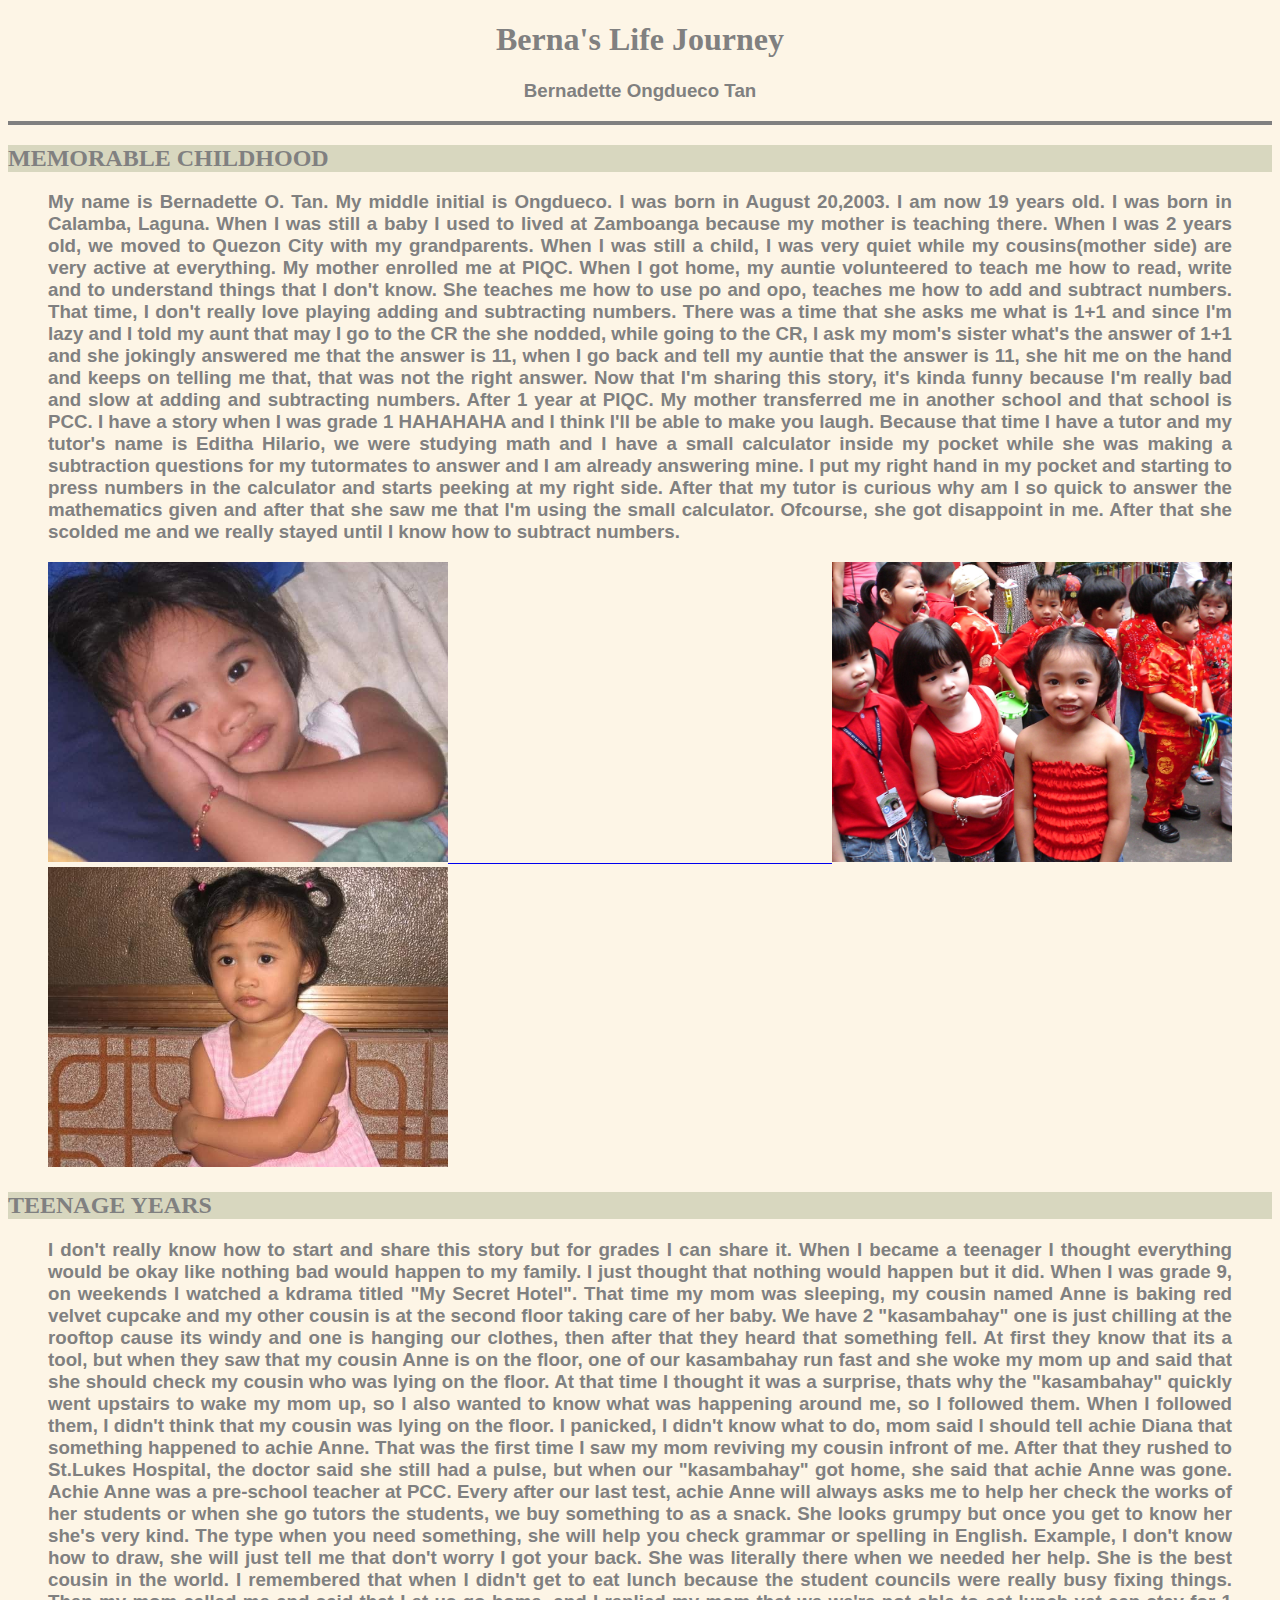
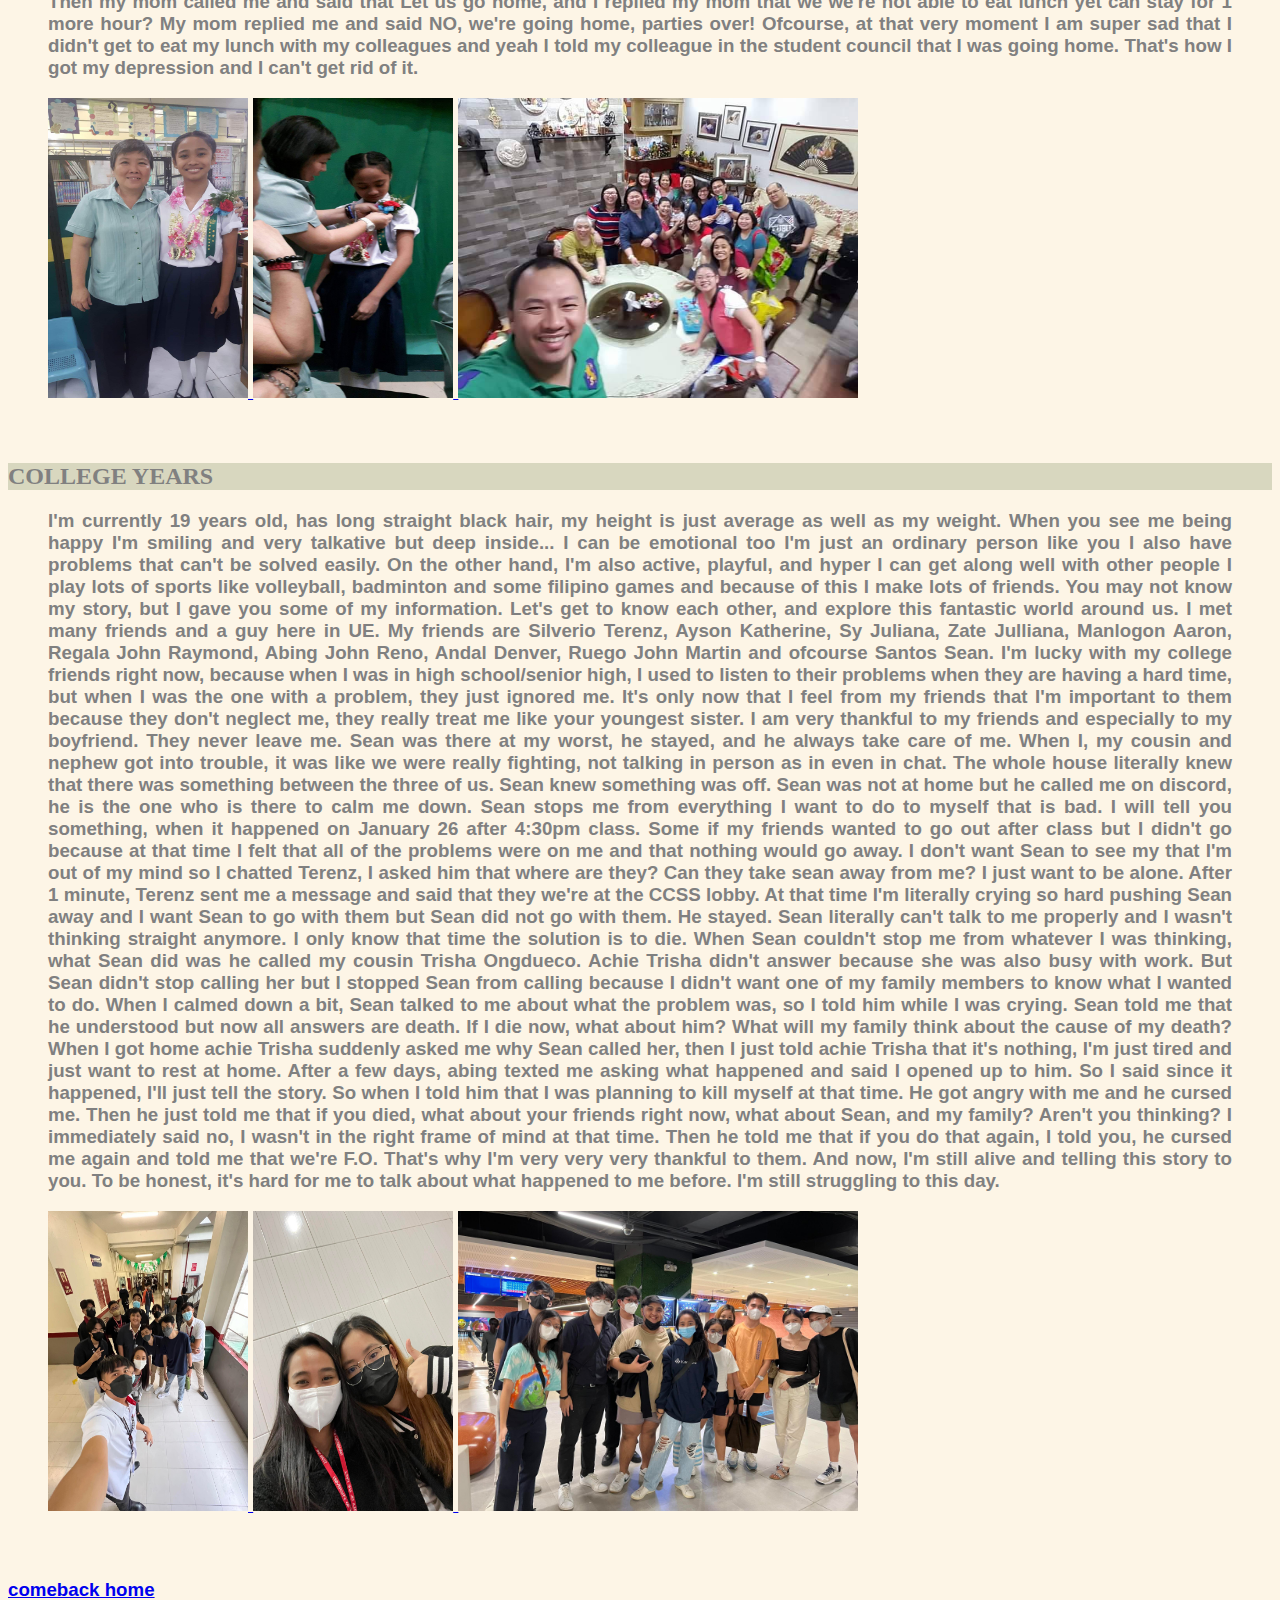
<file: about me.html>
<!DOCTYPE html>
<html lang="en">
<head>
  <title>Berna's Biography</title>
  <meta charset="utf-8">
</head>
<body style="font-family:Tahoma, Verdana, 'Trebuchet MS', Sans-serif; color:gray; background-color:oldlace; "
  <style type="text/css">
  </style>
    <div align="center">
    <h1 style="font-family: Georgia">Berna's Life Journey</h1>
    <h3>Bernadette Ongdueco Tan </h3>
    </div>
    <hr size="4" color="#808080" align="left">

<h2 style="background-color:#d8d7bf; font-family:Georgia, Serif">MEMORABLE CHILDHOOD</H2>
<div align="justify">
<p><h3><blockquote>My name is Bernadette O. Tan. My middle initial is Ongdueco. I was born in August 20,2003. I am now 19 years old. I was born in 
Calamba, Laguna. When I was still a baby I used to lived at Zamboanga because my mother is teaching there. When I was 2 years old, 
we moved to Quezon City with my grandparents. When I was still a child, I was very quiet while my cousins(mother side) are very active 
at everything. My mother enrolled me at PIQC. When I got home, my auntie volunteered to teach me how to read, write and to understand 
things that I don't know. She teaches me how to use po and opo, teaches me how to add and subtract numbers. That time, I don't really 
love playing adding and subtracting numbers. There was a time that she asks me what is 1+1 and since I'm lazy and I told my aunt that 
may I go to the CR the she nodded, while going to the CR, I ask my mom's sister what's the answer of 1+1 and she jokingly answered me 
that the answer is 11, when I go back and tell my auntie that the answer is 11, she hit me on the hand and keeps on telling me that, 
that was not the right answer. Now that I'm sharing this story, it's kinda funny because I'm really bad and slow at adding and 
subtracting numbers. After 1 year at PIQC. My mother transferred me in another school and that school is PCC. I have a story 
when I was grade 1 HAHAHAHA and I think I'll be able to make you laugh. Because that time I have a tutor and my tutor's name is 
Editha Hilario, we were studying math and I have a small calculator inside my pocket while she was making a subtraction questions for my 
tutormates to answer and I am already answering mine. I put my right hand in my pocket and starting to press numbers in the calculator 
and starts peeking at my right side. After that my tutor is curious why am I so quick to answer the mathematics given and after that 
she saw me that I'm using the small calculator. Ofcourse, she got disappoint in me. After that she scolded me and we really stayed 
until I know how to subtract numbers.
</blockquote>

<blockquote>
<a href="berna1.jpg"><img src="berna1.jpg" alt="berna's childhood" height="300" width="400"/> </a>
<a href="berna1.1.jpg"><img src="berna1.1.jpg" alt="berna's childhood" height="300" width="400"/> </a>
<a href="berna1.3.jpg"><img src="berna1.3.jpg" alt="berna's childhood" height="300" width="400"/> </a>
</blockquote>
</div>
  
<h2 style="background-color:#d8d7bf; font-family:Georgia, Serif"> TEENAGE YEARS</H2>
<div align="justify">

<p><h3><blockquote>I don't really know how to start and share this story but for grades I can share it. When I became a teenager I thought everything would 
be okay like nothing bad would happen to my family. I just thought that nothing would happen but it did. When I was grade 9, 
on weekends I watched a kdrama titled "My Secret Hotel". That time my mom was sleeping, my cousin named Anne is baking red velvet 
cupcake and my other cousin is at the second floor taking care of her baby. We have 2 "kasambahay" one is just chilling at the rooftop 
cause its windy and one is hanging our clothes, then after that they heard that something fell. At first they know that its a tool, 
but when they saw that my cousin Anne is on the floor, one of our kasambahay run fast and she woke my mom up and said that she should 
check my cousin who was lying on the floor. At that time I thought it was a surprise, thats why the "kasambahay" quickly went upstairs 
to wake my mom up, so I also wanted to know what was happening around me, so I followed them. When I followed them, I didn't think that 
my cousin was lying on the floor. I panicked, I didn't know what to do, mom said I should tell achie Diana that something happened to 
achie Anne. That was the first time I saw my mom reviving my cousin infront of me. After that they rushed to St.Lukes Hospital, 
the doctor said she still had a pulse, but when our "kasambahay" got home, she said that achie Anne was gone. Achie Anne was a 
pre-school teacher at PCC. Every after our last test, achie Anne will always asks me to help her check the works of her students or 
when she go tutors the students, we buy something to as a snack. She looks grumpy but once you get to know her she's very kind. 
The type when you need something, she will help you check grammar or spelling in English. Example, I don't know how to draw, she will 
just tell me that don't worry I got your back. She was literally there when we needed her help. She is the best cousin in the world.
I remembered that when I didn't get to eat lunch because the student councils were really busy fixing things. Then my mom called me and 
said that Let us go home, and I replied my mom that we we're not able to eat lunch yet can stay for 1 more hour? My mom replied me and 
said NO, we're going home, parties over! Ofcourse, at that very moment I am super sad that I didn't get to eat my lunch with my 
colleagues and yeah I told my colleague in the student council that I was going home. That's how I got my depression and I can't get 
rid of it.
</blockquote>
<blockquote>
 	<a href="berna2.jpg"><img src="berna2.jpg" alt="berna's teens" height="300" width="200"/> </a>
	<a href="berna2.1.jpg"><img src="berna2.1.jpg" alt="berna's teens" height="300" width="200"/> </a>
	<a href="berna2.2.jpg"><img src="berna2.2.jpg" alt="berna's teens" height="300" width="400"/> </a>

</blockquote>
</br>

<h2 style="background-color:#d8d7bf; font-family:Georgia, Serif"> COLLEGE YEARS</H2>
<div align="justify">
<p><h3><blockquote>I'm currently 19 years old, has long straight black hair, my height is just average as well as my weight. When you see me being happy 
I'm smiling and very talkative but deep inside...  I can be emotional too I'm just an ordinary person like you I also have problems 
that can't be solved easily. On the other hand, I'm also active, playful, and hyper I can get along well with other people I play lots 
of sports like volleyball, badminton and some filipino games and because of this I make lots of friends. You may not know my story, 
but I gave you some of my information. Let's get to know each other, and explore this fantastic world around us. I met many friends and 
a guy here in UE. My friends are Silverio Terenz, Ayson Katherine, Sy Juliana, Zate Julliana, Manlogon Aaron, Regala John Raymond, 
Abing John Reno, Andal Denver, Ruego John Martin and ofcourse Santos Sean. I'm lucky with my college friends right now, because when I 
was in high school/senior high, I used to listen to their problems when they are having a hard time, but when I was the one with a 
problem, they just ignored me. It's only now that I feel from my friends that I'm important to them because they don't neglect me, 
they really treat me like your youngest sister. I am very thankful to my friends and especially to my boyfriend. They never leave me. 
Sean was there at my worst, he stayed, and he always take care of me. When I, my cousin and nephew got into trouble, it was like we 
were really fighting, not talking in person as in even in chat. The whole house literally knew that there was something between the 
three of us. Sean knew something was off. Sean was not at home but he called me on discord, he is the one who is there to calm me 
down. Sean stops me from everything I want to do to myself that is bad. I will tell you something, when it happened on January 26 
after 4:30pm class. Some if my friends wanted to go out after class but I didn't go because at that time I felt that all of the 
problems were on me and that nothing would go away. I don't want Sean to see my that I'm out of my mind so I chatted Terenz, 
I asked him that where are they? Can they take sean away from me? I just want to be alone. After 1 minute, Terenz sent me a message 
and said that they we're at the CCSS lobby. At that time I'm literally crying so hard pushing Sean away and I want Sean to go with them
but Sean did not go with them. He stayed. Sean literally can't talk to me properly and I wasn't thinking straight anymore.
I only know that time the solution is to die. When Sean couldn't stop me from whatever I was thinking, what Sean did was he called my 
cousin Trisha Ongdueco. Achie Trisha didn't answer because she was also busy with work. But Sean didn't stop calling her but I 
stopped Sean from calling because I didn't want one of my family members to know what I wanted to do. When I calmed down a bit, 
Sean talked to me about what the problem was, so I told him while I was crying. Sean told me that he understood but now all answers are 
death. If I die now, what about him? What will my family think about the cause of my death? When I got home achie Trisha suddenly 
asked me why Sean called her, then I just told achie Trisha that it's nothing, I'm just tired and just want to rest at home. After a 
few days, abing texted me asking what happened and said I opened up to him. So I said since it happened, I'll just tell the story.
So when I told him that I was planning to kill myself at that time. He got angry with me and he cursed me. Then he just told me that 
if you died, what about your friends right now, what about Sean, and my family? Aren't you thinking? I immediately said no, I wasn't 
in the right frame of mind at that time. Then he told me that if you do that again, I told you, he cursed me again and told me that 
we're F.O. That's why I'm very very very thankful to them. And now, I'm still alive and telling this story to you. To be honest, 
it's hard for me to talk about what happened to me before. I'm still struggling to this day.
</blockquote>	
<blockquote>
	<a href="berna3.jpg"><img src="berna3.jpg" alt="berna's college life" height="300" width="200"/> </a>
	<a href="berna3.1.jpg"><img src="berna3.1.jpg" alt="berna's college life" height="300" width="200"/> </a>
	<a href="berna3.2.jpg"><img src="berna3.2.jpg" alt="berna's college life" height="300" width="400/"> </a>
</blockquote>
</br>
<br>
<a href="landing page.html">comeback home</a>
</file>
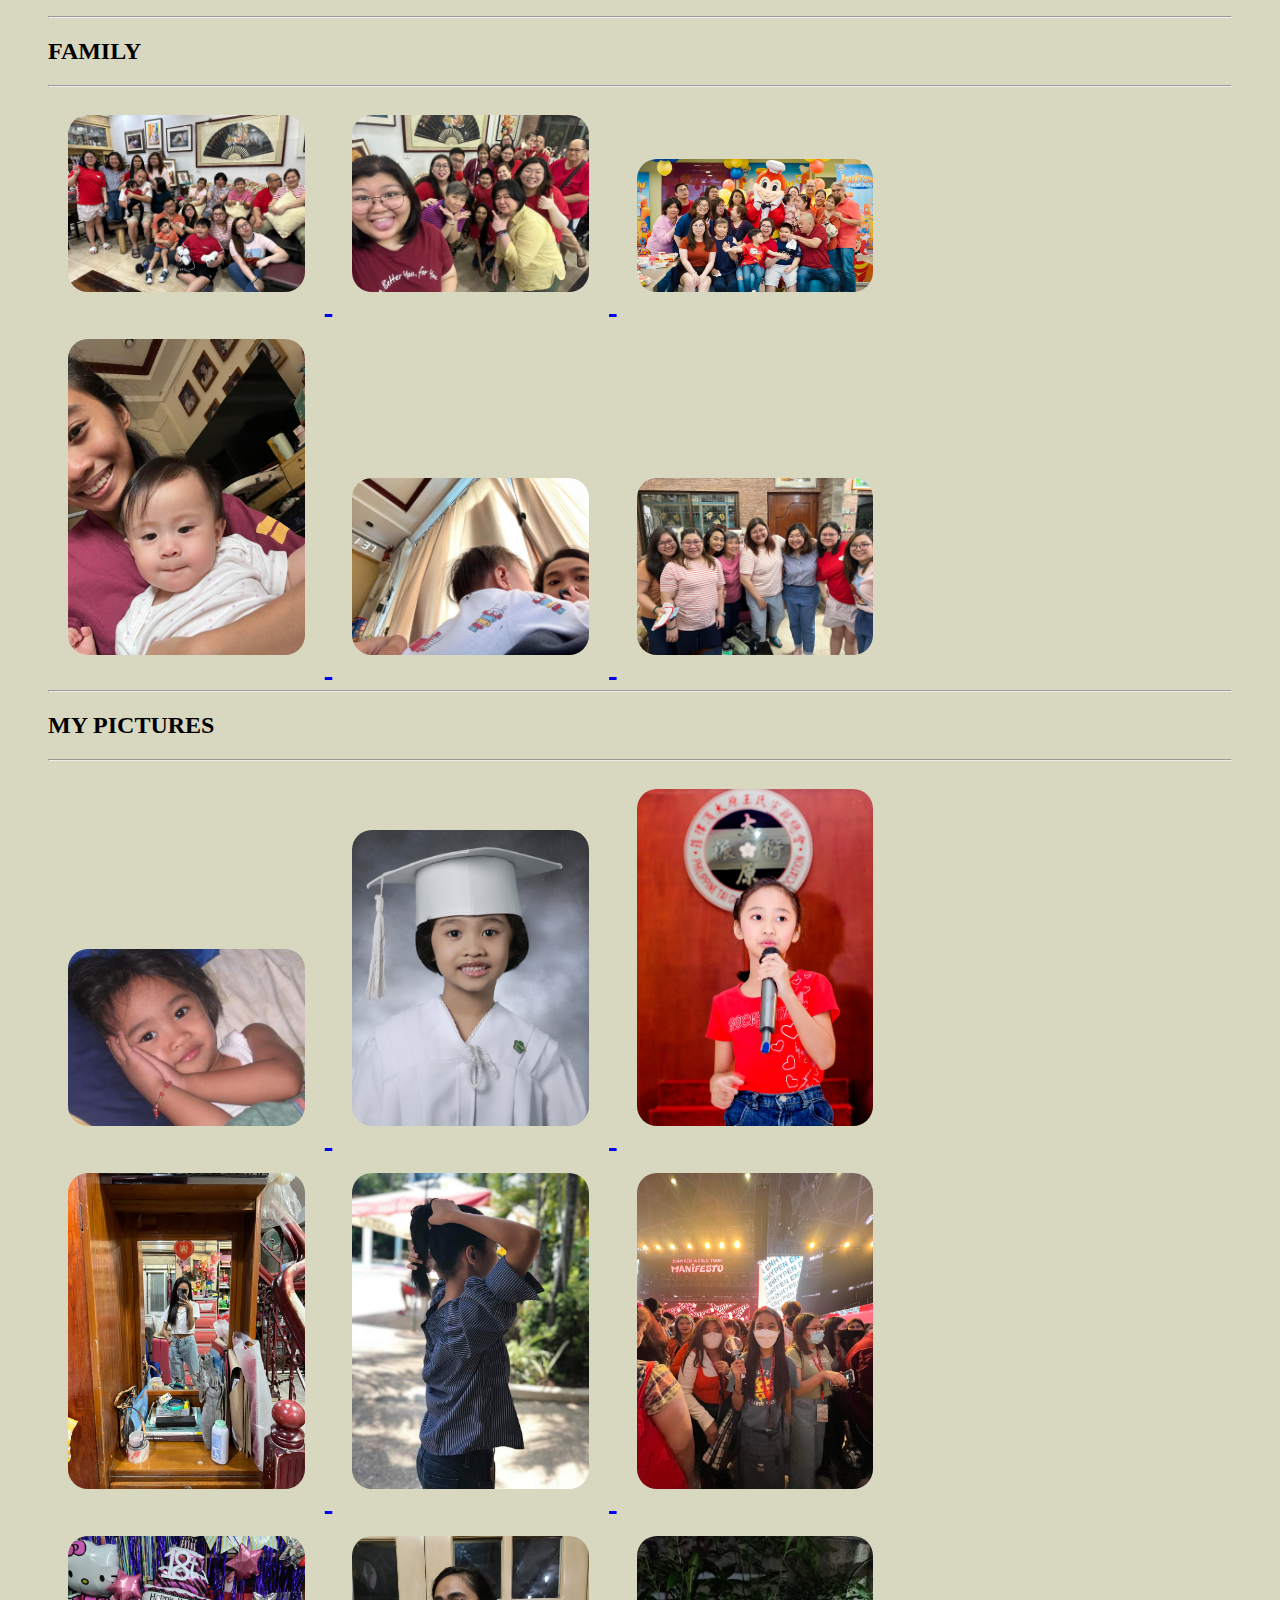
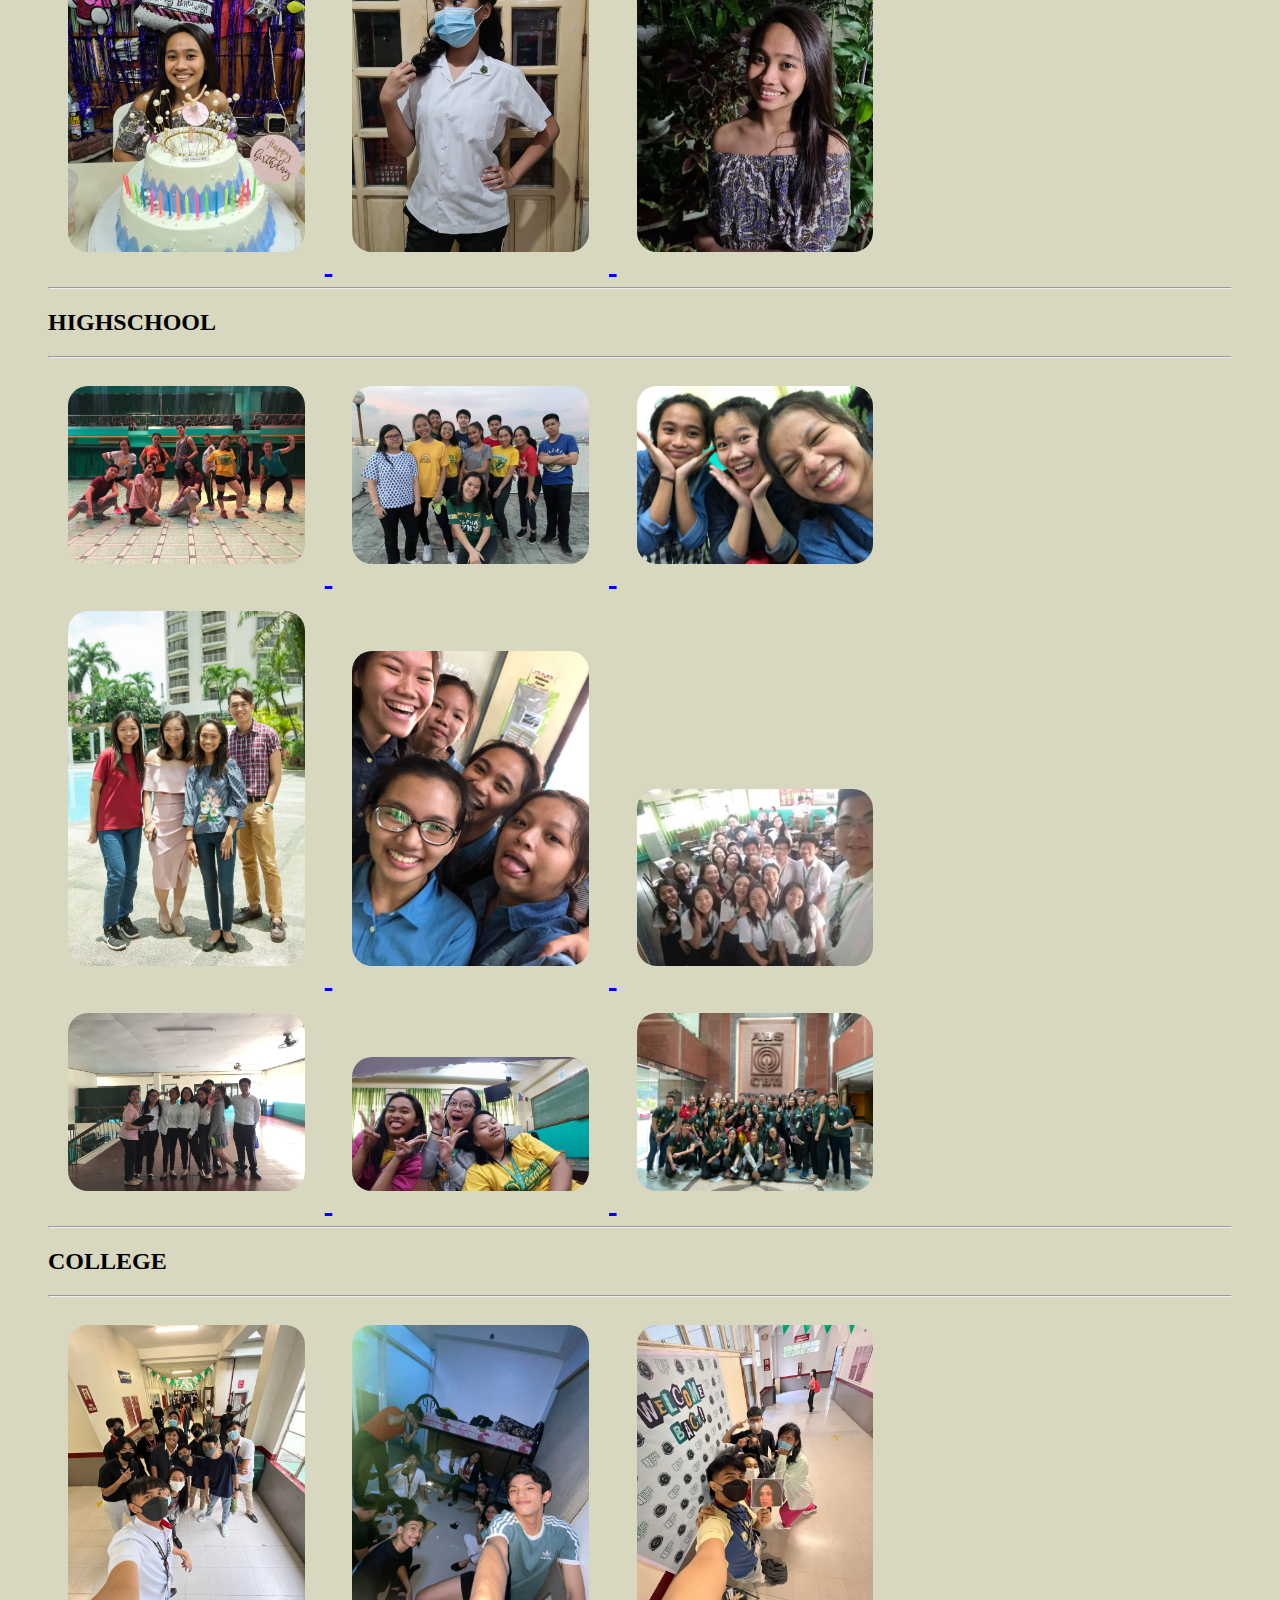
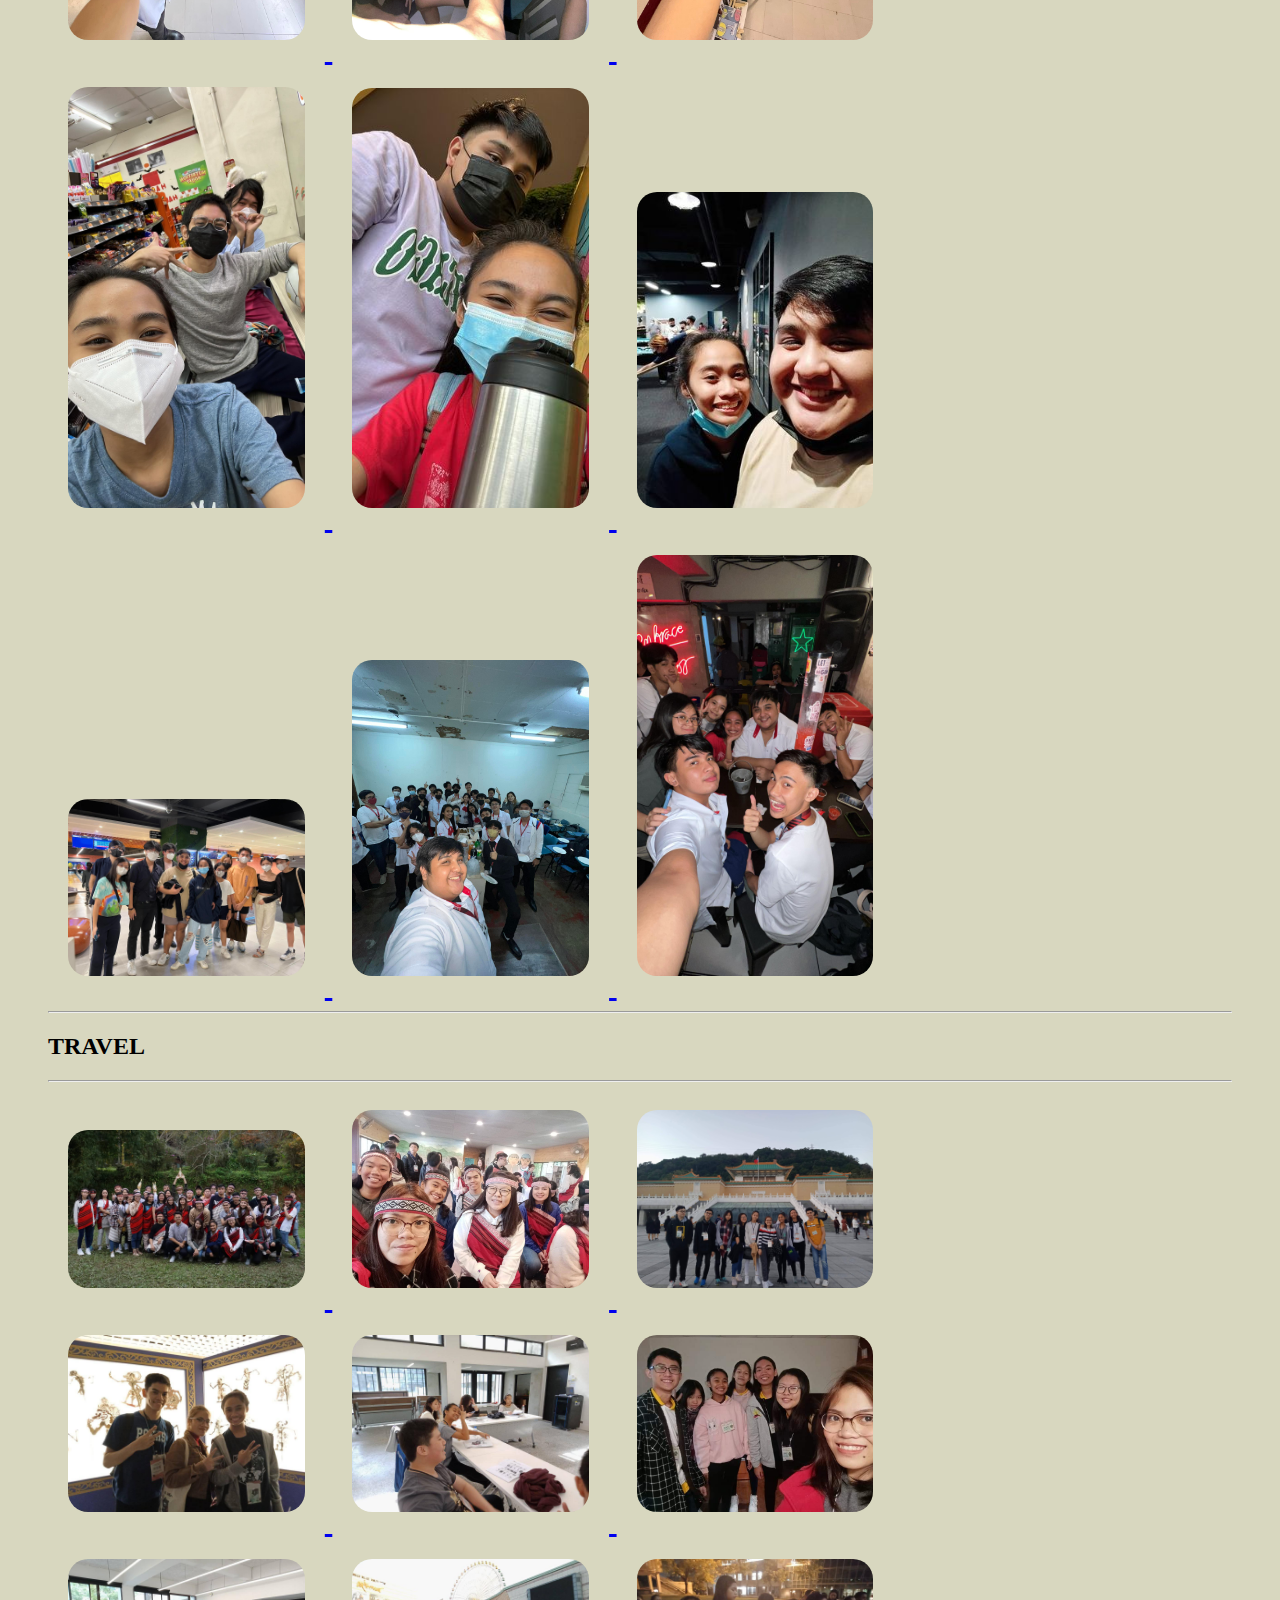
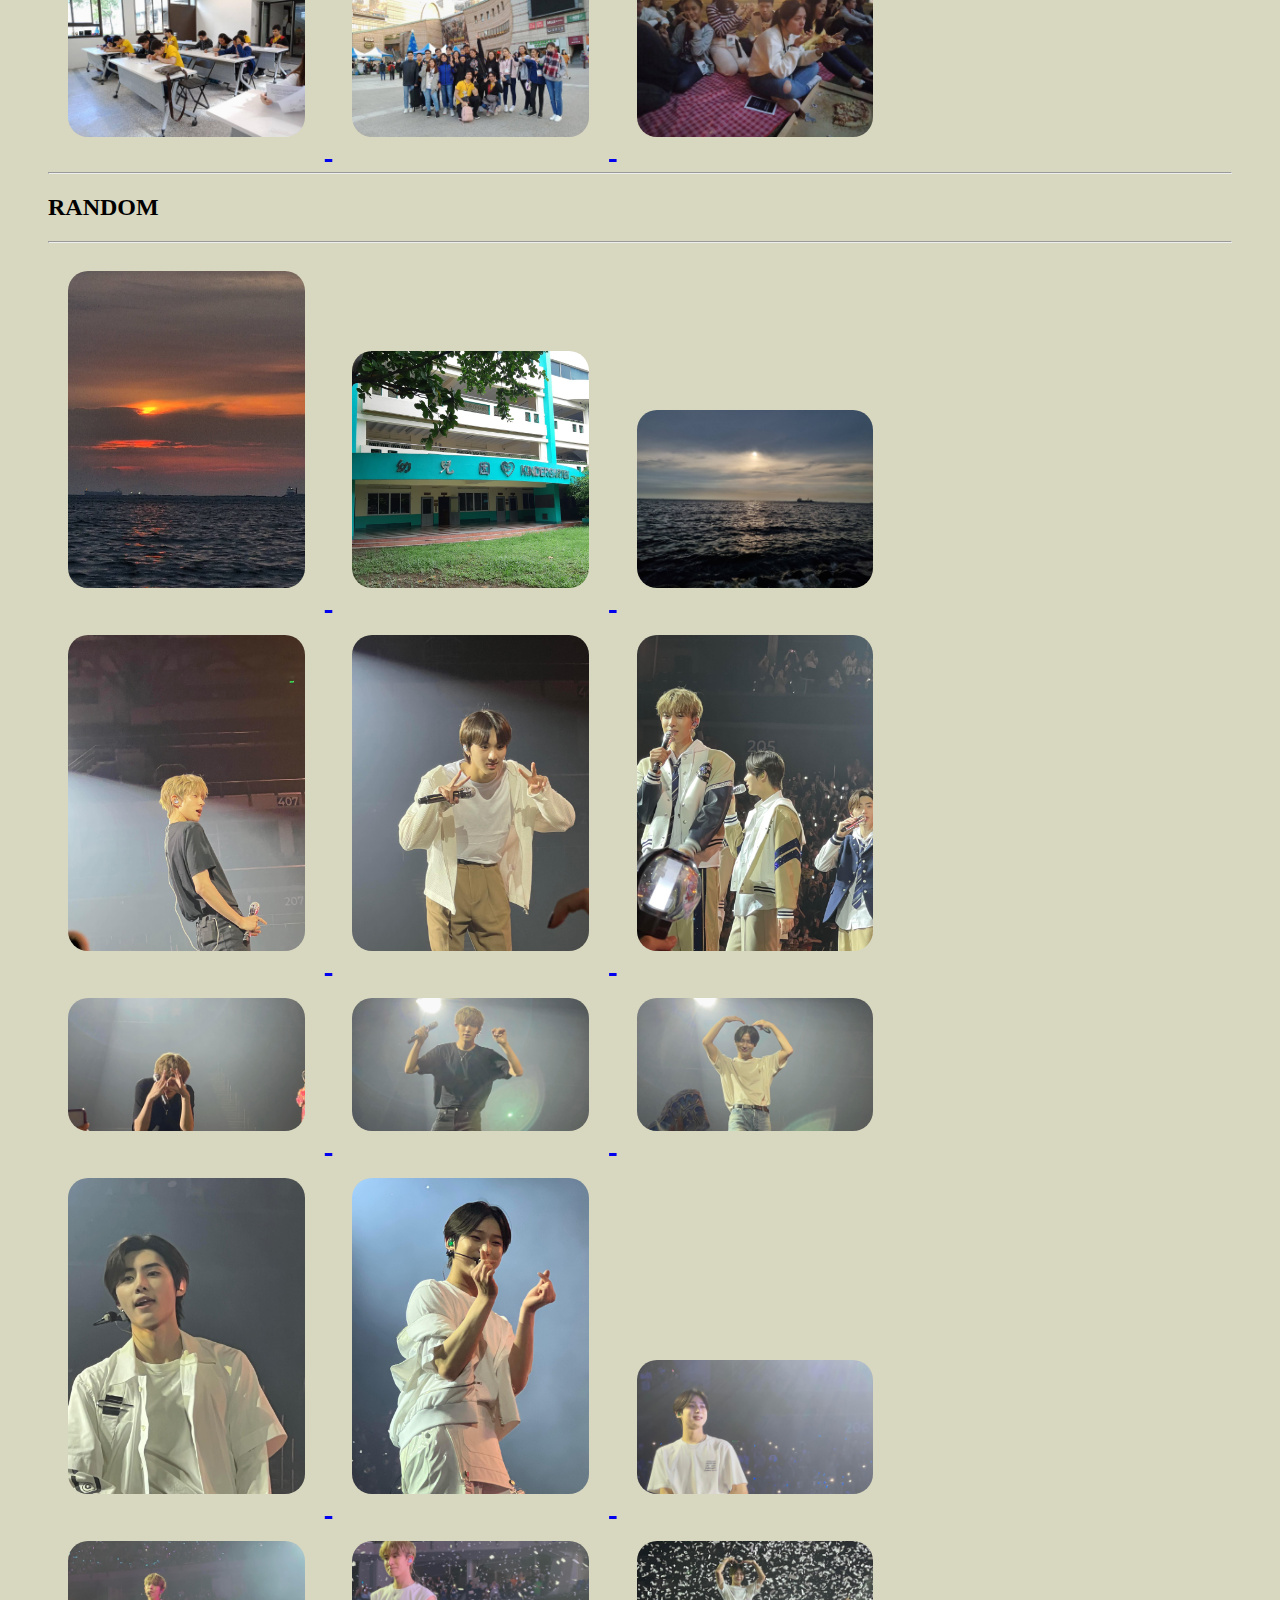
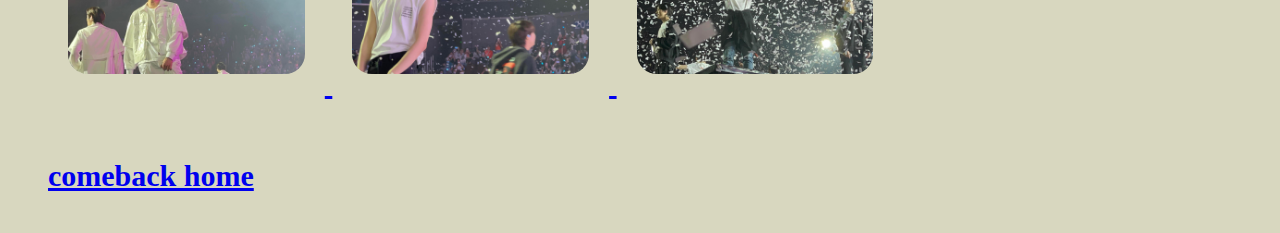
<file: sheesh.html>
<!DOCTYPE html>
<html lang="en>
<head>
	<title>PHOTO GALLERY</title>
	<meta charset="utf-8">
  	<link rel="stylesheet" type="text/css" href="sss.css">
	<style type="text/css"></style>
	</head>
	<body>
	 <blockquote>
	 <hr>
	 <h2 id="TOP" align="left">FAMILY</h2>
	 <hr>

<div class="row">
	<div class="column">
		<a href="fam3.jpg"><img src="fam3.jpg" alt="with fam"> </a>
		<a href="fam2.jpg"><img src="fam2.jpg" alt="with fam"> </a>
		<a href="fam1.jpg"><img src="fam1.jpg" alt="with fam"> </a>
<br>
		<a href="fam5.jpg"><img src="fam5.jpg" alt="with bebe brooklyn"> </a>
		<a href="fam6.jpg"><img src="fam6.jpg" alt="with bebe brooklyn"> </a>
		<a href="fam4.jpg"><img src="fam4.jpg" alt="with fam"> </a>
		
		
		
	</div>
</div>

	<div class="column">
	 <hr>
	 <h2 id="TOP" align="left">MY PICTURES</h2>
	 <hr>
	 
	<div class="row">
	<div class="column">
	<a href="me0.1.jpeg"><img src="me0.1.jpeg" alt="this is an image of myself"> </a>
	<a href="meme.JPG"><img src="meme.JPG" alt="this is an image of myself"> </a>
	<a href="me0.2.jpg"><img src="me0.2.jpg" alt="this is an image of myself"> </a>
<br>
	<a href="me.jpg"><img src="me.jpg" alt="this is an image of myself"> </a>
	<a href="me1.jpg"><img src="me1.jpg" alt="this is an image of myself"> </a>
	<a href="me2.jpg"><img src="me3.jpg" alt="this is an image of myself"> </a>
<br>
	<a href="me4.jpg"><img src="me4.jpg" alt="this is an image of myself"> </a>
	<a href="me5.jpg"><img src="me5.jpg" alt="this is an image of myself"> </a>
	<a href="me7.jpg"><img src="me7.jpg" alt="this is an image of myself"> </a>
	
	
	</div>
</div>

	<div class="column">
	 <hr>
	 <h2 id="TOP" align="left">HIGHSCHOOL</h2>
	 <hr>
	<a href="h1.jpg"><img src="h1.jpg" alt="with hs friends"> </a>
	<a href="h2.jpg"><img src="h2.jpg" alt="with hs friends"> </a>
	<a href="h3.jpg"><img src="h3.jpg" alt="with hs friends"> </a>
<br>
	<a href="h6.jpg"><img src="h6.jpg" alt="with hs friends"> </a>
	<a href="h4.jpg"><img src="h4.jpg" alt="with hs friends"> </a>
	<a href="h5.jpg"><img src="h5.jpg" alt="with hs friends"> </a>
<br>
	<a href="h8.jpg"><img src="h8.jpg" alt="with hs friends"> </a>
	<a href="h7.jpg"><img src="h7.jpg" alt="with hs friends"> </a>
	<a href="h9.jpg"><img src="h9.jpg" alt="with hs friends"> </a>
	</div>
</div>

	<div class="column">
	 <hr>
	 <h2 id="TOP" align="left">COLLEGE</h2>
	 <hr>
	<a href="c1.jpg"><img src="c1.jpg" alt="with college friends"> </a>
	<a href="c2.jpg"><img src="c2.jpg" alt="with college friends"> </a>
	<a href="c3.jpg"><img src="c3.jpg" alt="with college friends"> </a>
<br>
	<a href="c4.jpg"><img src="c4.jpg" alt="with college friends"> </a>
	<a href="c5.jpg"><img src="c5.jpg" alt="with college friends"> </a>
	<a href="c6.jpg"><img src="c6.jpg" alt="with college friends"> </a>
<br>
	<a href="c8.jpg"><img src="c8.jpg" alt="with college friends"> </a>
	<a href="c9.jpg"><img src="c9.jpg" alt="with college friends"> </a>
	<a href="c10.jpg"><img src="c10.jpg" alt="with college friends"> </a>
	</div>
	

</div>

	<div class="column">
	 <hr>
	 <h2 id="TOP" align="left">TRAVEL</h2>
	 <hr>
	<a href="t2.jpg"><img src="t2.jpg" alt="educational tour"> </a>
	<a href="t1.jpg"><img src="t1.jpg" alt="educational tour"> </a>
	<a href="t3.jpg"><img src="t3.jpg" alt="educational tour"> </a>
<br>
	<a href="t4.jpg"><img src="t4.jpg" alt="educational tour"> </a>
	<a href="t5.jpg"><img src="t5.jpg" alt="educational tour"> </a>
	<a href="t6.jpg"><img src="t6.jpg" alt="educational tour"> </a>
<br>
	<a href="t7.jpg"><img src="t7.jpg" alt="educational tour"> </a>
	<a href="t8.jpg"><img src="t8.jpg" alt="educational tour"> </a>
	<a href="t9.jpg"><img src="t9.jpg" alt="educational tour"> </a>
</div>

	<div class="column">
	 <hr>
	 <h2 id="TOP" align="left">RANDOM</h2>
	 <hr>
	<a href="r1.jpg"><img src="r1.jpg" alt="moa seaside"> </a>
	<a href="r3.jpg"><img src="r3.jpg" alt="pcc"> </a>
	<a href="r2.jpg"><img src="r2.jpg" alt="moa seaside"> </a>	
<br>
	<a href="r4.jpg"><img src="r4.jpg" alt="manifesto concert"> </a>
	<a href="r7.jpg"><img src="r7.jpg" alt="manifesto concert"> </a>
	<a href="r9.jpg"><img src="r9.jpg" alt="manifesto concert"> </a>
<br>
	<a href="r5.jpg"><img src="r5.jpg" alt="manifesto concert"> </a>
	<a href="r6.jpg"><img src="r6.jpg" alt="manifesto concert"> </a>
	<a href="r8.jpg"><img src="r8.jpg" alt="manifesto concert"> </a>
<br>
	<a href="r10.jpg"><img src="r10.jpg" alt="manifesto concert"> </a>
	<a href="r13.jpg"><img src="r13.jpg" alt="manifesto concert"> </a>
	<a href="r11.jpg"><img src="r11.jpg" alt="manifesto concert"> </a>
<br>
	<a href="r12.jpg"><img src="r12.jpg" alt="manifesto concert"> </a>
	<a href="r14.jpg"><img src="r14.jpg" alt="manifesto concert"> </a>
	<a href="r15.jpg"><img src="r15.jpg" alt="manifesto concert"> </a>
</div>

<br>
<a href="landing page.html"><h4>comeback home<h4></a>
</file>
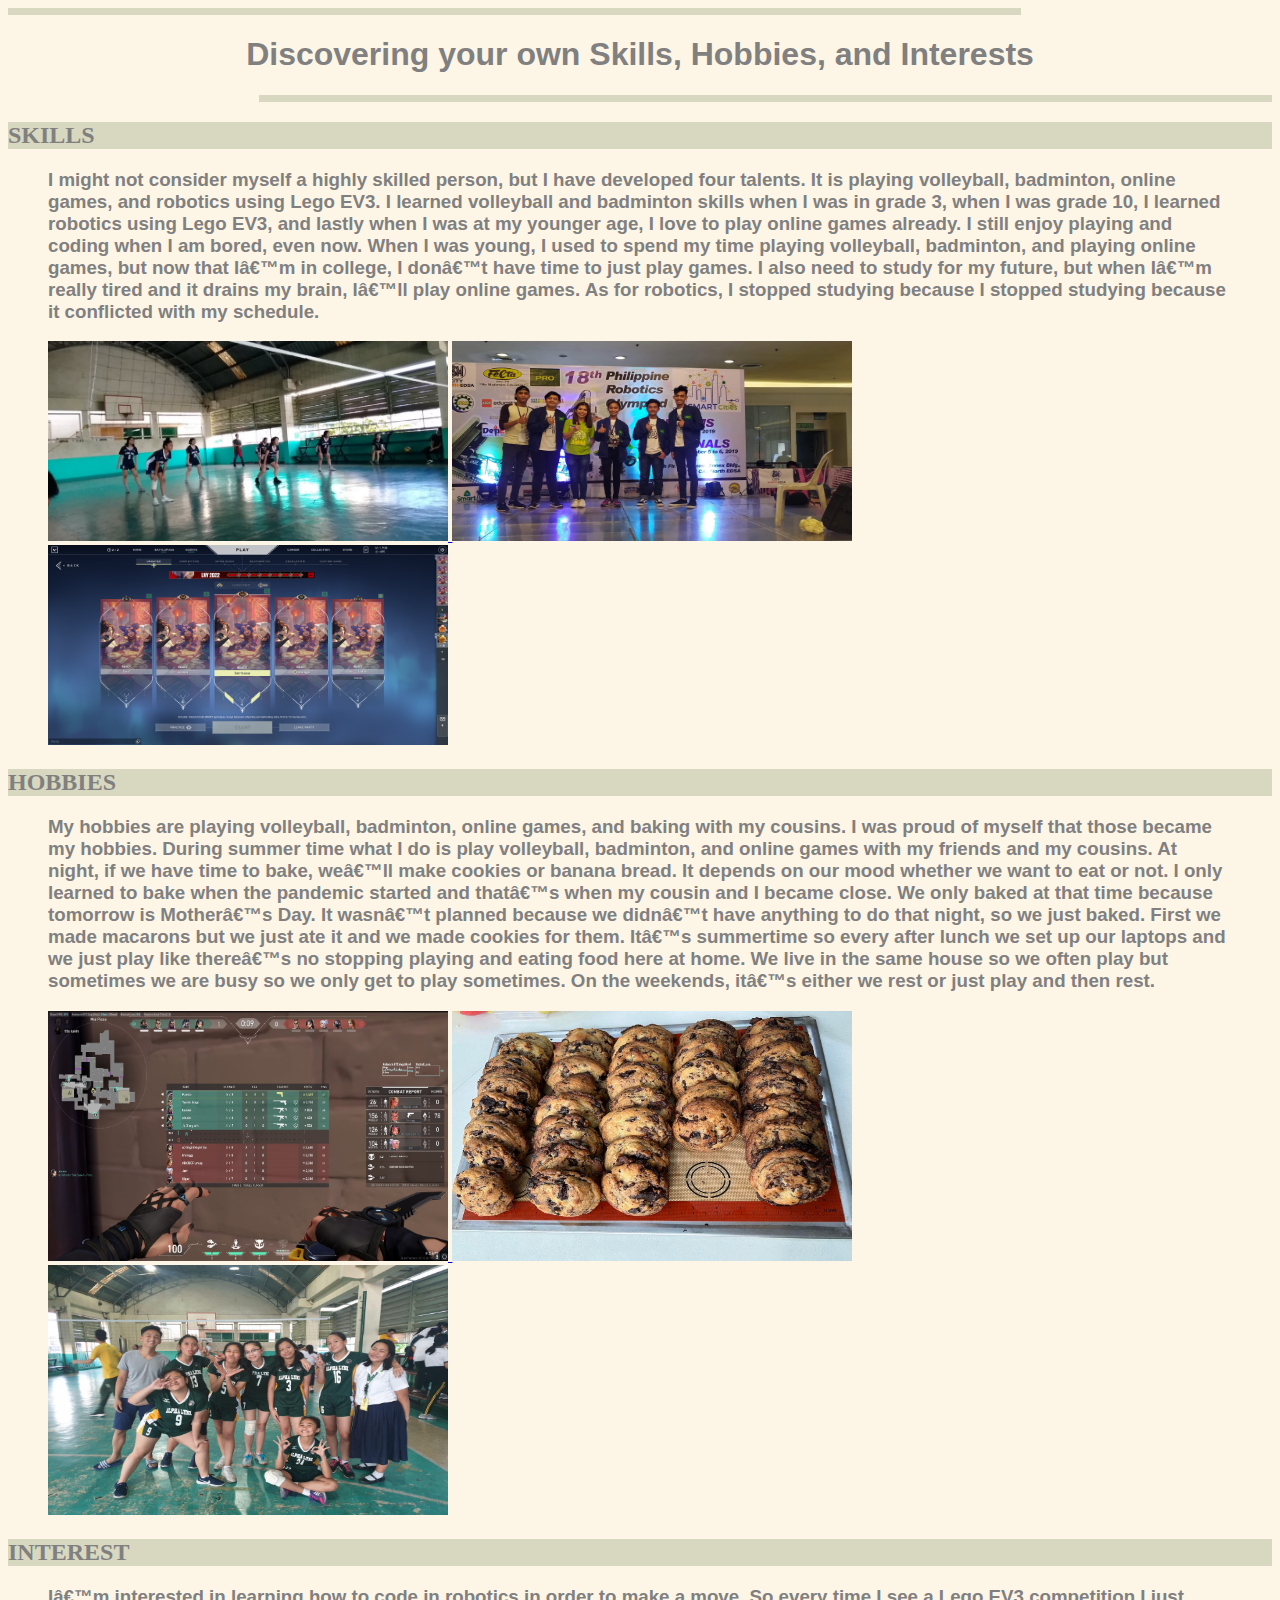
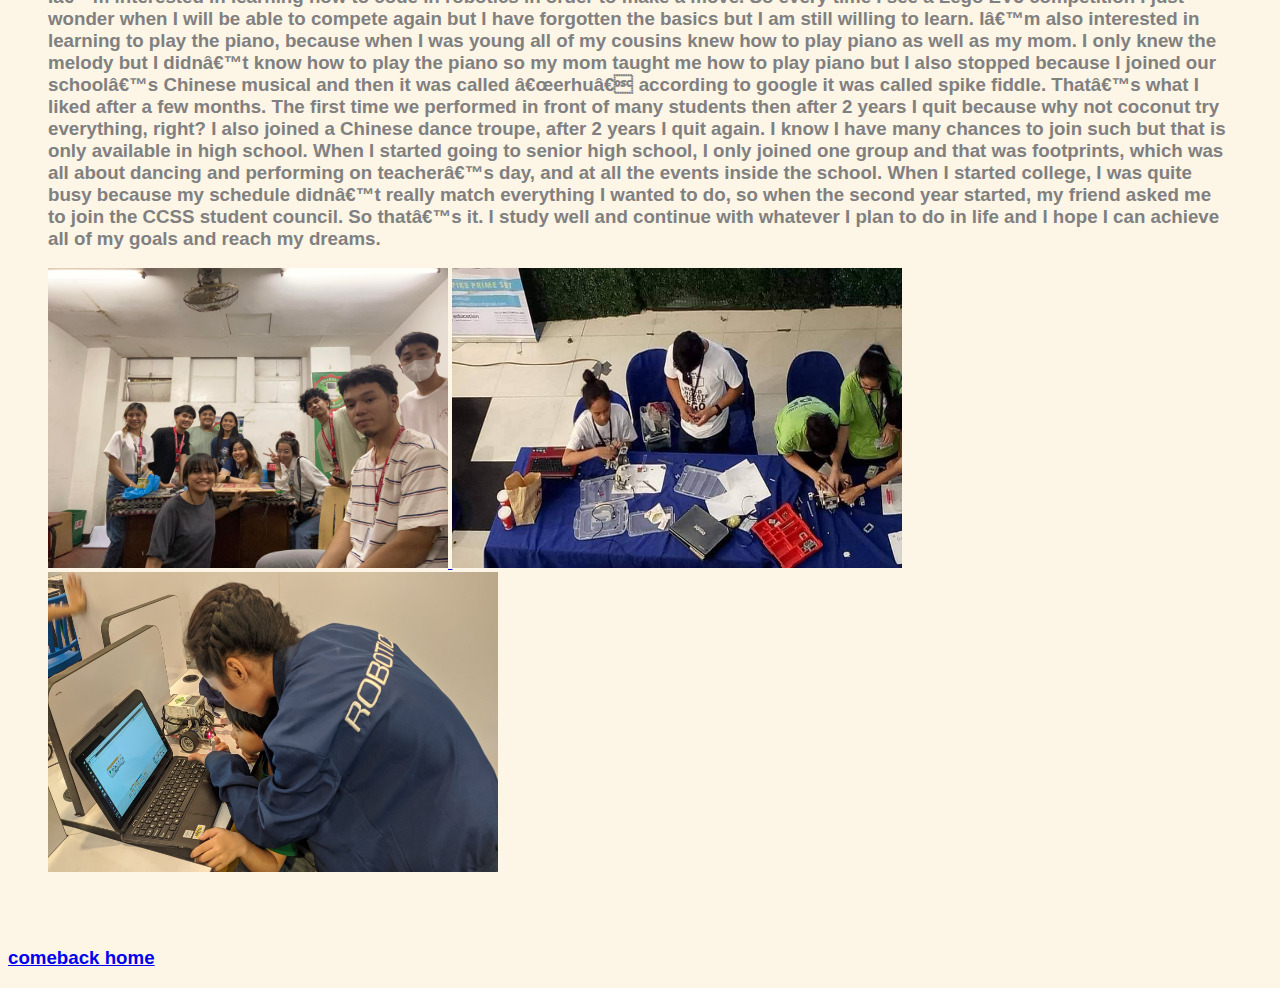
<file: skills.html>
<!DOCTYPE html>
<html lang="en>
<head>
  <title>SKILLS, HOBBIES, INTERESTS</title>
  <meta charset="utf-8">
</head>
<body style="font-family:Tahoma, Verdana, 'Trebuchet MS', Sans-serif; color:gray; background-color:oldlace; "
  <style type="text/css">
  </style>
    <div align="left">
</head>
<body>
     <!--CSAD-TAN, BERNADETTE-->
    <div align="center">
    <hr width = "80%" color="#d8d7bf" size="7.5" align="left">
    <h1>Discovering your own Skills, Hobbies, and Interests </h1>
   <hr width = "80%" color="#d8d7bf" size="7.5" align="right">
      
  </div>

<h2 style="background-color:#d8d7bf; font-family:Georgia, Serif">SKILLS</h2>
  
<div style="background-color:oldlace;">
<p style="text-align: justify;"><blockquote><h3>I might not consider myself a highly skilled person, 
but I have developed four talents. It is playing volleyball, badminton, online games, and 
robotics using Lego EV3. I learned volleyball and badminton skills when I was in grade 3, 
when I was grade 10, I learned robotics using Lego EV3, and lastly when I was at my younger age, 
I love to play online games already. I still enjoy playing and coding when I am bored, even now. 
When I was young, I used to spend my time playing volleyball, badminton, and playing online games, 
but now that I’m in college, I don’t have time to just play games. I also need to study for my 
future, but when I’m really tired and it drains my brain, I’ll play online games. As for robotics, 
I stopped studying because I stopped studying because it conflicted with my schedule.
</h3></blockquote>
<blockquote>
	<a href="sk1.jpg"><img src="sk1.jpg" alt="berna vball" height="200" width="400"/> </a>
	<a href="sk2.jpg"><img src="sk2.jpg" alt="berna robotics" height="200" width="400"/> </a>
	<a href="sk3.jpg"><img src="sk3.jpg" alt="berna play online game" height="200" width="400"/> </a>
</blockquote>
</p>
</div>

<h2 style="background-color:#d8d7bf; font-family:Georgia, Serif">HOBBIES</h2>
    
<div style="background-color: oldlace;">
<p style="text-align: justify;"><blockquote><h3>My hobbies are playing volleyball, badminton, online games, 
and baking with my cousins. I was proud of myself that those became my hobbies. During summer time 
what I do is play volleyball, badminton, and online games with my friends and my cousins. At night, 
if we have time to bake, we’ll make cookies or banana bread. It depends on our mood whether we want 
to eat or not. I only learned to bake when the pandemic started and that’s when my cousin and I 
became close. We only baked at that time because tomorrow is Mother’s Day. It wasn’t planned 
because we didn’t have anything to do that night, so we just baked. First we made macarons but we 
just ate it and we made cookies for them. It’s summertime so every after lunch we set up our laptops 
and we just play like there’s no stopping playing and eating food here at home. We live in the same 
house so we often play but sometimes we are busy so we only get to play sometimes. On the weekends, 
it’s either we rest or just play and then rest.
</h3></blockquote>
<blockquote>
	<a href="hob1.jpg"><img src="hob1.jpg" alt="berna play online game" height="250" width="400"/> </a>
	<a href="hob2.jpg"><img src="hob2.jpg" alt="berna baking cookies" height="250" width="400"/> </a>
	<a href="hob3.jpg"><img src="hob3.jpg" alt="berna play vball" height="250" width="400"/> </a>
</blockquote>
</p>
</div>

<h2 style="background-color:#d8d7bf; font-family:Georgia, Serif">INTEREST</h2>

<div style="background-color: oldlace;">
<p style="text-align: justify;"><blockquote><h3>I’m interested in learning how to code in robotics in order 
to make a move. So every time I see a Lego EV3 competition I just wonder when I will be able to 
compete again but I have forgotten the basics but I am still willing to learn. I’m also 
interested in learning to play the piano, because when I was young all of my cousins knew how to 
play piano as well as my mom. I only knew the melody but I didn’t know how to play the piano so my 
mom taught me how to play piano but I also stopped because I joined our school’s Chinese musical and 
then it was called “erhu” according to google it was called spike fiddle. That’s what I liked after 
a few months. The first time we performed in front of many students then after 2 years I quit 
because why not coconut try everything, right? I also joined a Chinese dance troupe, after 2 years I 
quit again. I know I have many chances to join such but that is only available in high school. 
When I started going to senior high school, I only joined one group and that was footprints, 
which was all about dancing and performing on teacher’s day, and at all the events inside the 
school. When I started college, I was quite busy because my schedule didn’t really match everything 
I wanted to do, so when the second year started, my friend asked me to join the CCSS student council. 
So that’s it. I study well and continue with whatever I plan to do in life and I hope I can achieve 
all of my goals and reach my dreams.
</h3></blockquote>
<blockquote>
	<a href="I1.jpg"><img src="I1.jpg" alt="berna with student council peeps" height="300" width="400"/> </a>
	<a href="I2.jpg"><img src="I2.jpg" alt="berna making robot" height="300" width="450"/> </a>
	<a href="I3.jpg"><img src="I3.jpg" alt="berna code" height="300" width="450"/>	</a>
</blockquote>
</p>
</div>
<br>
<br>
<a href="landing page.html"><h3>comeback home</h3></a>
</file>
<file: sss.css>
img {
	width: 20%;
	height:20%;
	background-color:#d8d7bf
	padding: 20px 20px;
	border-radius: 20px;
	margin:20px;
}

img {
	overflow-clip-margin: content-box;
	overflow:clip;
}
body {
	background-color:#d8d7bf;
	font-family:verdana, Serif;
}
h2,h3 {
	text-align:left;
	color: black;
	font-family: verdana, Serif;
}

h2,h3 {
	text-align:left;
	color: black;
	font-family: verdana, Serif;
}

h2,h3 {
	text-align:left;
	color: black;
	font-family: verdana, Serif;
}

img {
    width:20%;
    height:20%;
}

a{
	font-size: 30px;
}
</file>
